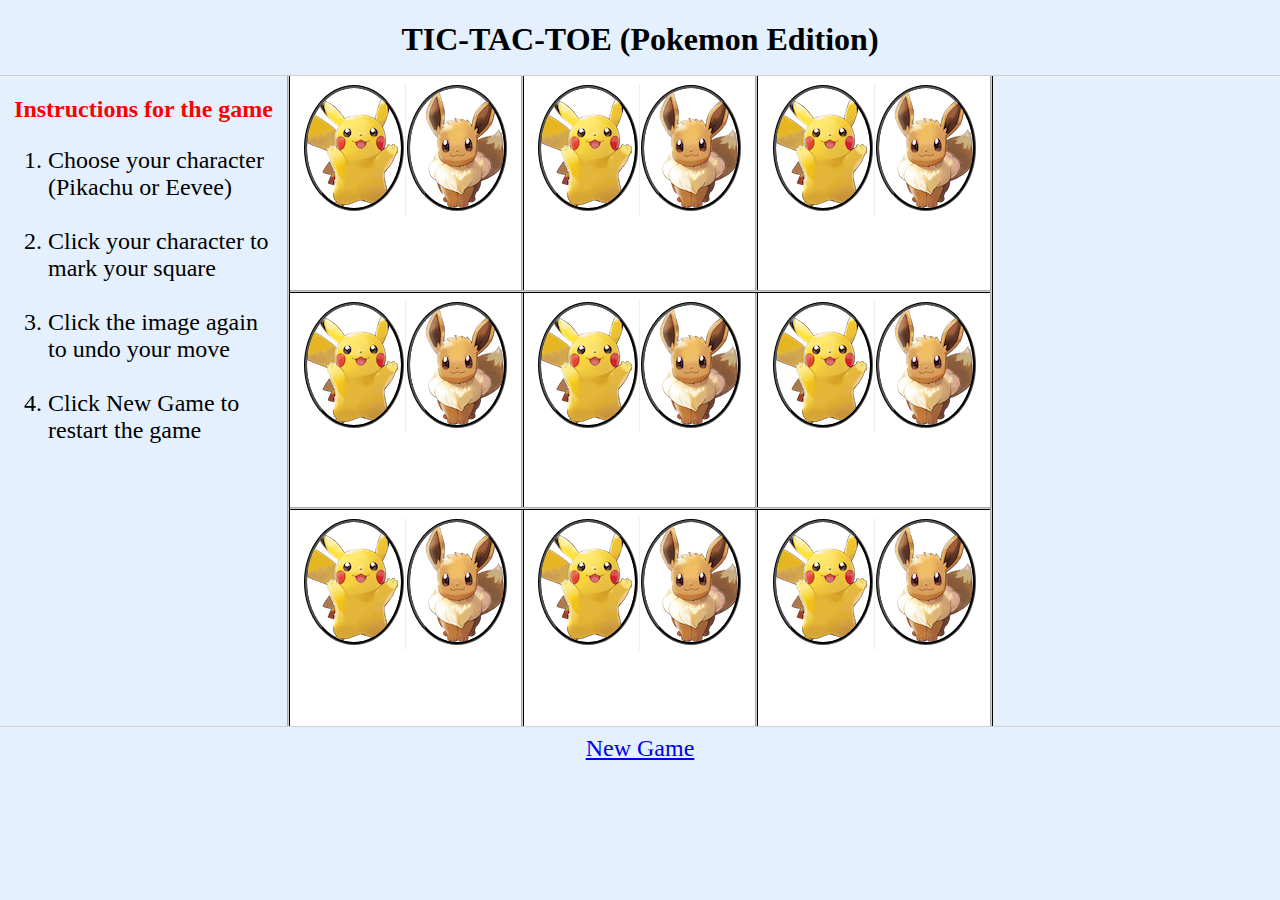
<file: web_hacks/index.html>
<!DOCTYPE html>
<html lang="en">
<head>
    <meta charset="UTF-8">
    <title>Jump Game</title>
    <link rel="stylesheet" href="style.css">
</head>
<frameset rows="75, 650, *" border="1">
    <frame name="banner" src="banner.html">
    <frameset cols="*,700,*" border="3">
      <frame name="left" src="left.html">
      <frame name="middle" src="game.html">
      <frame name="right" src="right.html">
    </frameset>
    <frame name="bottom" src="new_game.html">
  </frameset>
</html>
</file>
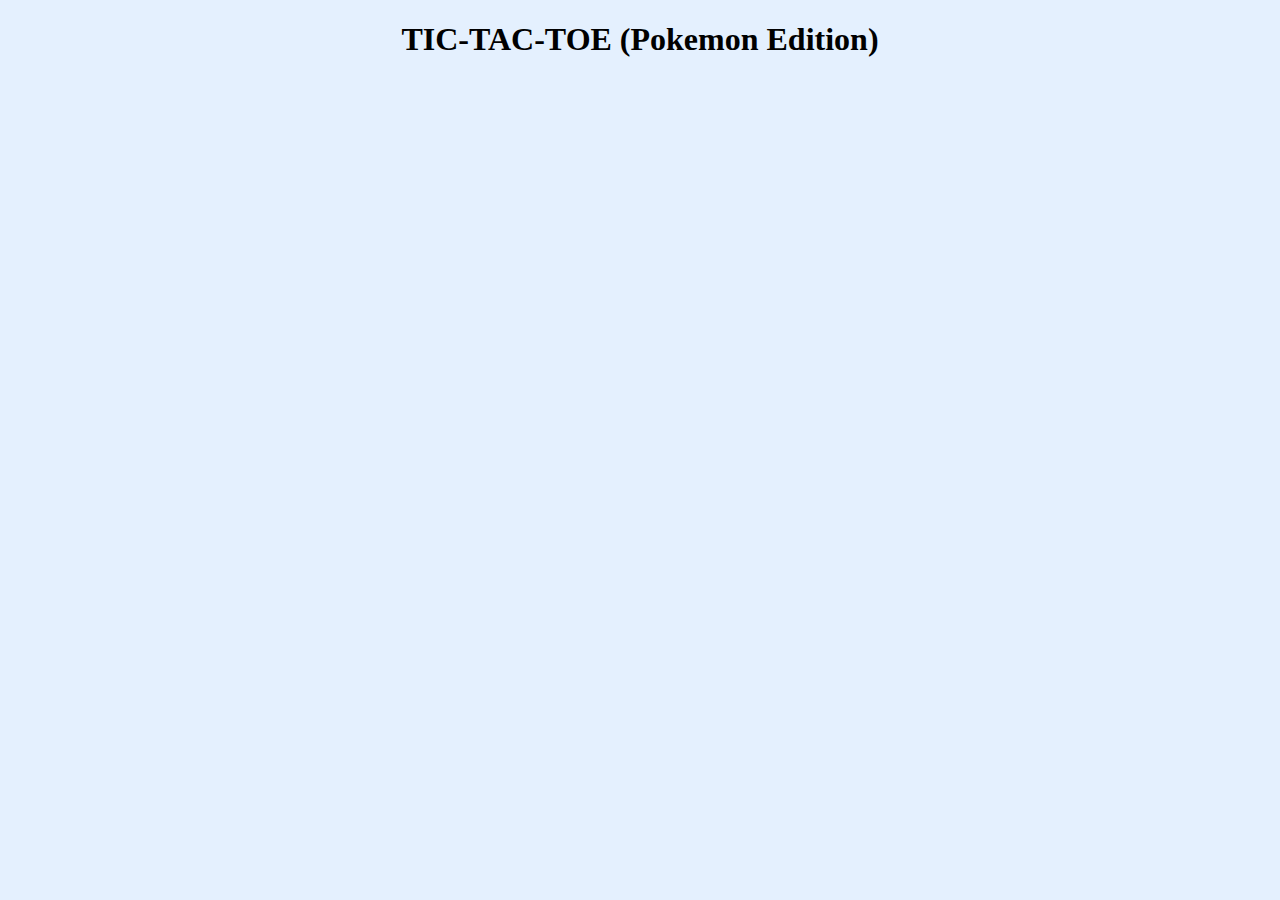
<file: web_hacks/banner.html>
<!DOCTYPE html>
<html lang="en">
<head>
    <meta charset="UTF-8">
    <title>Tic-Tac-Toe</title>
    <link rel="stylesheet" href="style.css">
</head>

<body bgcolor="#E4F0FE">
<h1 align="center"> TIC-TAC-TOE (Pokemon Edition)
</h1>



</body>
</html>
</file>
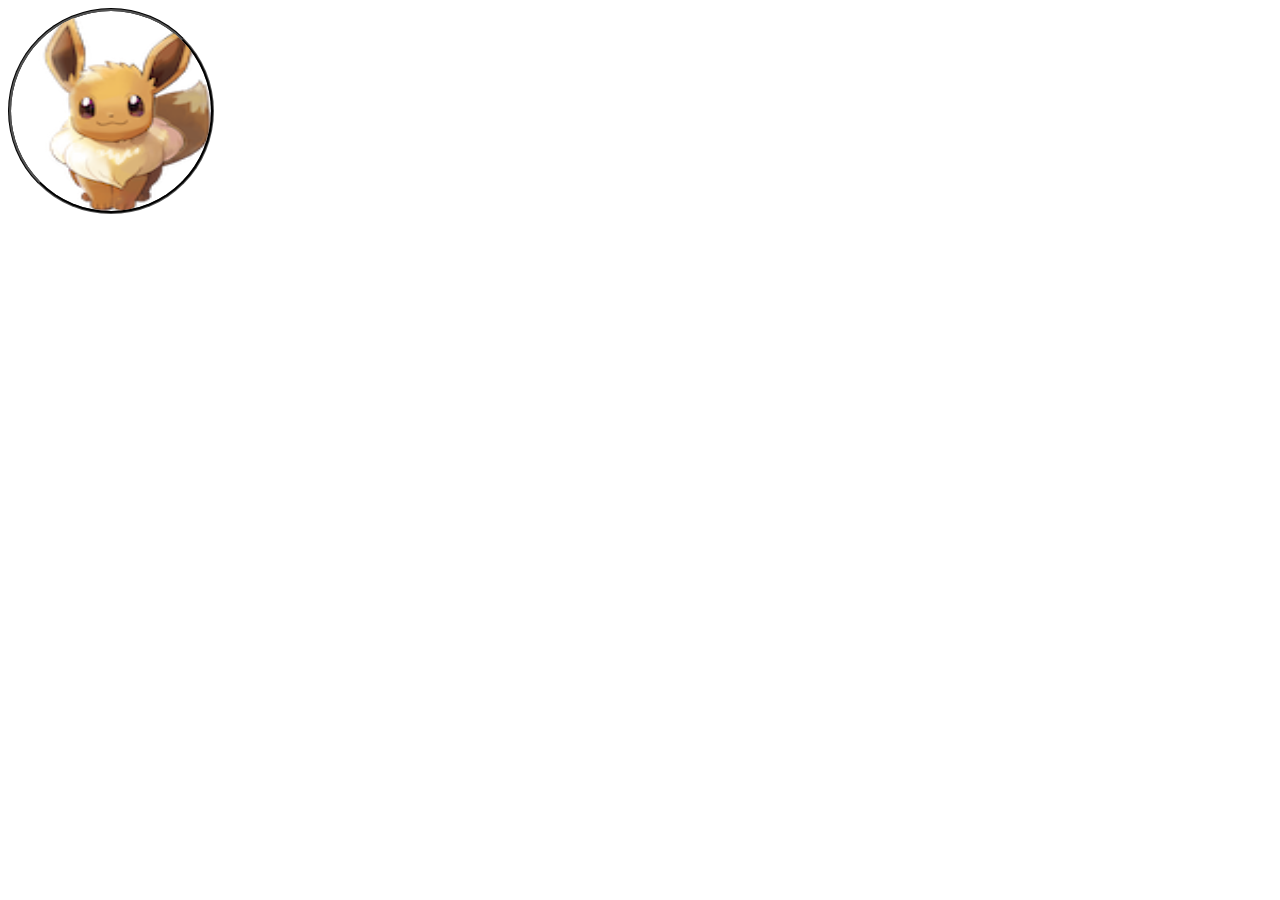
<file: web_hacks/eevee.html>
<!DOCTYPE html>
<html lang="en">
<head>
    <meta charset="UTF-8">
    <title>Tic-Tac-Toe</title>
    <link rel="stylesheet" href="style.css">
</head>

<body >

<a href="pika_eevee.html"> <img src="images/char-eevee.png" width="200" height="200" ></a>


</body>
</html>
</file>
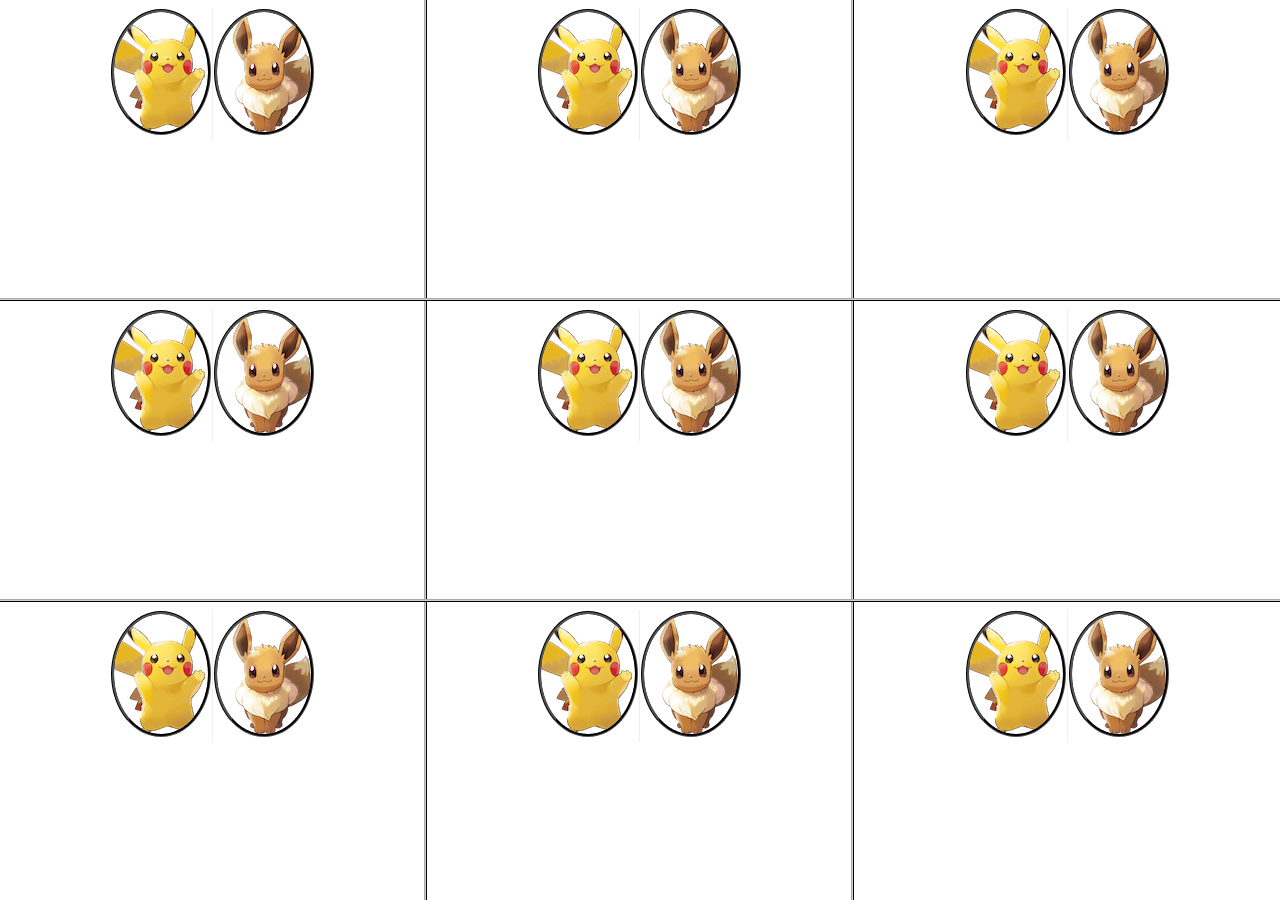
<file: web_hacks/game.html>
<!DOCTYPE html>
<html lang="en">
<head>
    <meta charset="UTF-8">
    <title>Tic-Tac-Toe</title>
    <link rel="stylesheet" href="style.css">
</head>

    <frameset rows="*,*,*" cols="*,*,*" border="3"  noresize="noresize">
        <frame name=”r1c1” src="pika_eevee.html">
        <frame name=”r1c2” src="pika_eevee.html">
        <frame name=”r1c3” src="pika_eevee.html">
        <frame name=”r2c1” src="pika_eevee.html">
        <frame name=”r2c2” src="pika_eevee.html">
        <frame name=”r2c3” src="pika_eevee.html">
        <frame name=”r3c1” src="pika_eevee.html">
        <frame name=”r3c2” src="pika_eevee.html">
        <frame name=”r3c3” src="pika_eevee.html">
      </frameset>



</html>
</file>
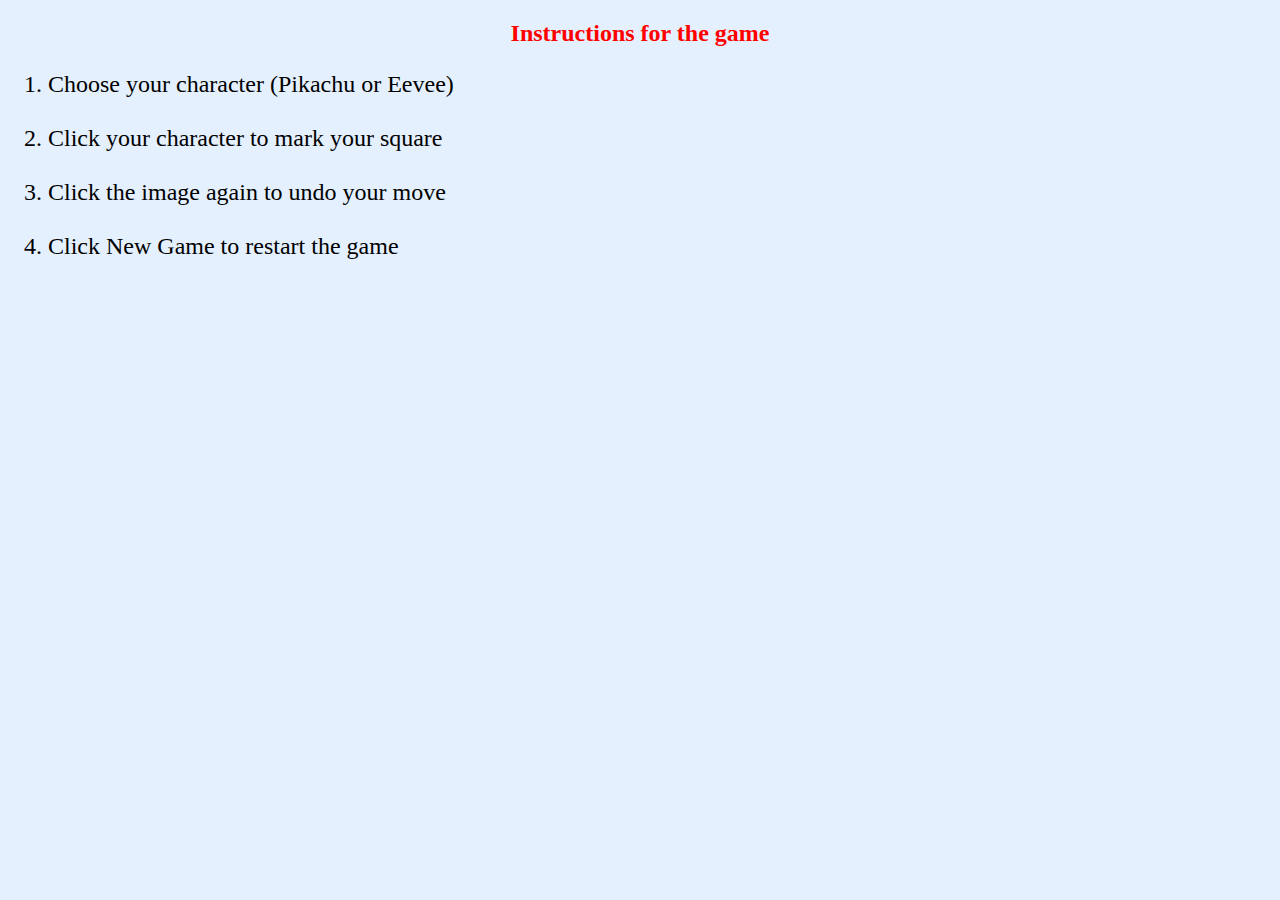
<file: web_hacks/left.html>
<!DOCTYPE html>
<html lang="en">
<head>
    <meta charset="UTF-8">
    <title>Tic-Tac-Toe</title>
    <link rel="stylesheet" href="style.css">
</head>

<body bgcolor="#E4F0FE">
    <font color="red">
    <h2 align="center">Instructions for the game</h2>
    </font>
    <font size="5">
    <ol>
        <li>Choose your character (Pikachu or Eevee)</li> <br>
        <li>Click your character to mark your square</li> <br>
        <li>Click the image again to undo your move</li> <br>
        <li>Click New Game to restart the game</li> <br>
    </ol>
    </font>


</body>
</html>
</file>
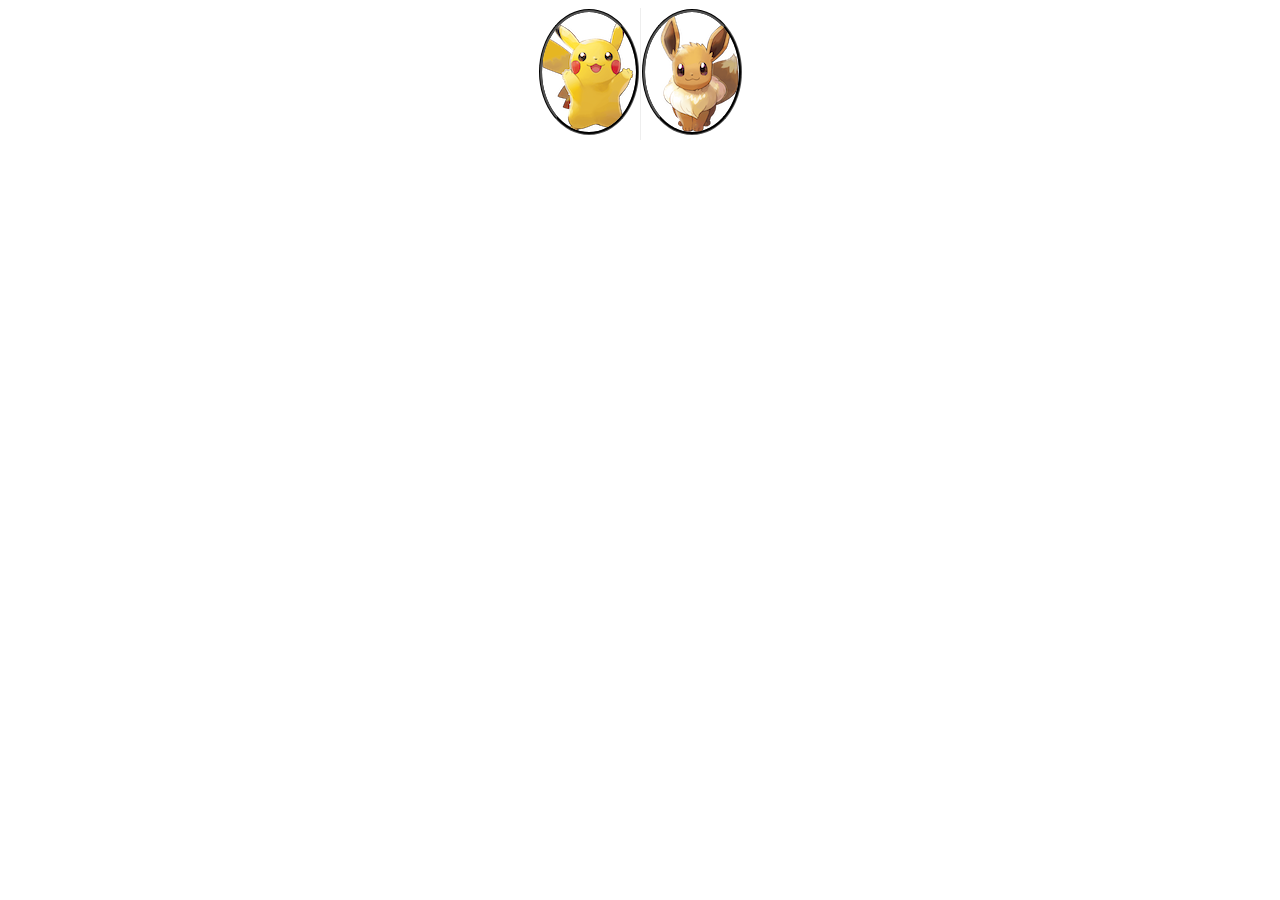
<file: web_hacks/pika_eevee.html>
<!DOCTYPE html>
<html lang="en">
<head>
    <meta charset="UTF-8">
    <title>Tic-Tac-Toe</title>
    <link rel="stylesheet" href="style.css">
</head>

<body>
    <table align="center" width="50" border="1" height="50">
        <tr>
          <td ><a href="pikachu.html"><img src="images/char-pikachu.png"> </a></td>
          <td><a href="eevee.html"><img src="images/char-eevee.png"> </a> </td>
        </tr>
    </table>

</body>
</html>
</file>
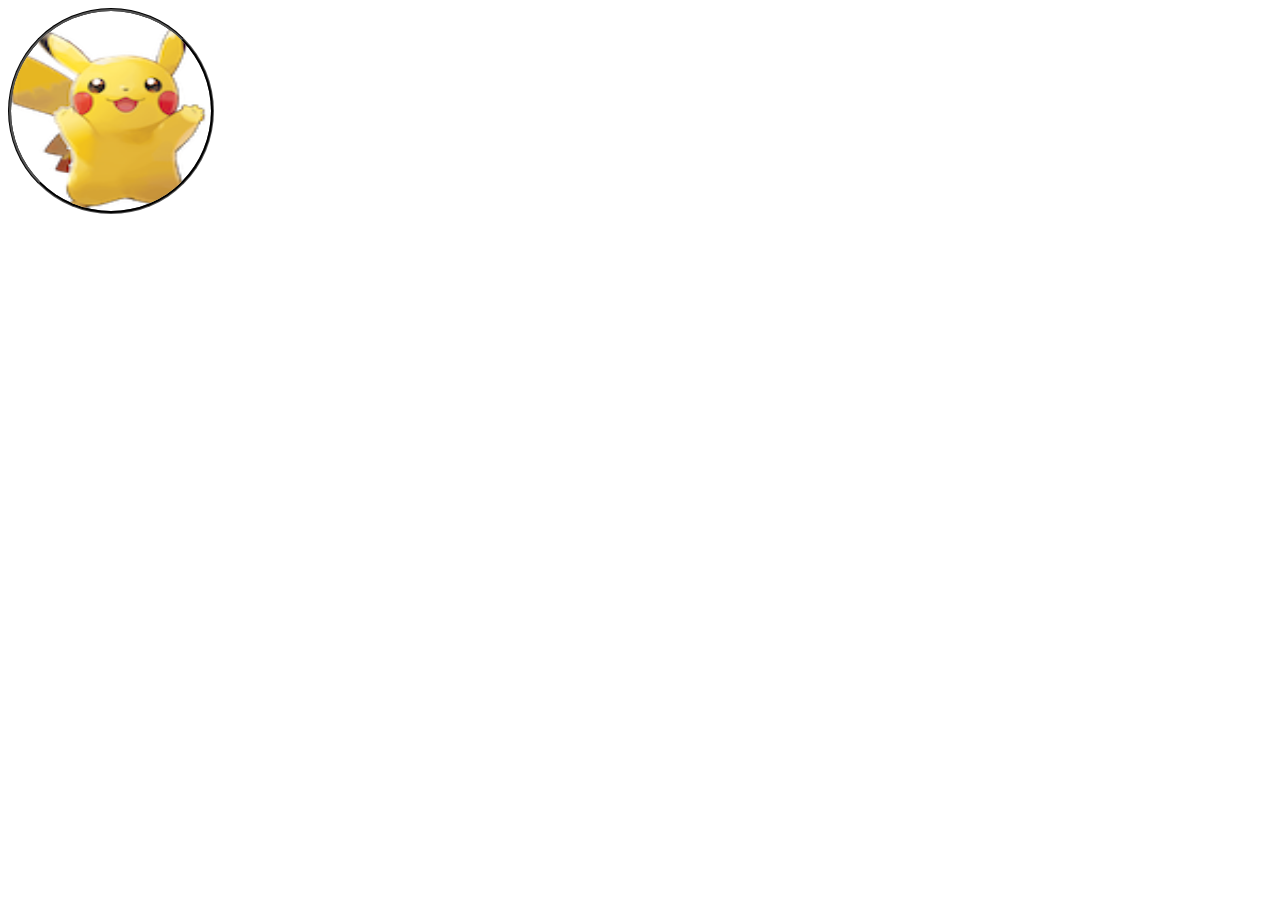
<file: web_hacks/pikachu.html>
<!DOCTYPE html>
<html lang="en">
<head>
    <meta charset="UTF-8">
    <title>Tic-Tac-Toe</title>
    <link rel="stylesheet" href="style.css">
</head>

<body>

<a href="pika_eevee.html"> <img src="images/char-pikachu.png" width="200" height="200" ></a>


</body>
</html>
</file>
<file: web_hacks/style.css>
img {
    border-radius: 50%;
    border-color:#000000;
    border-style: groove;
  }

  table {
    border-radius: 0px ;
    border-collapse: collapse ;
    border: none ;
    border-style:hidden;
  }
</file>
